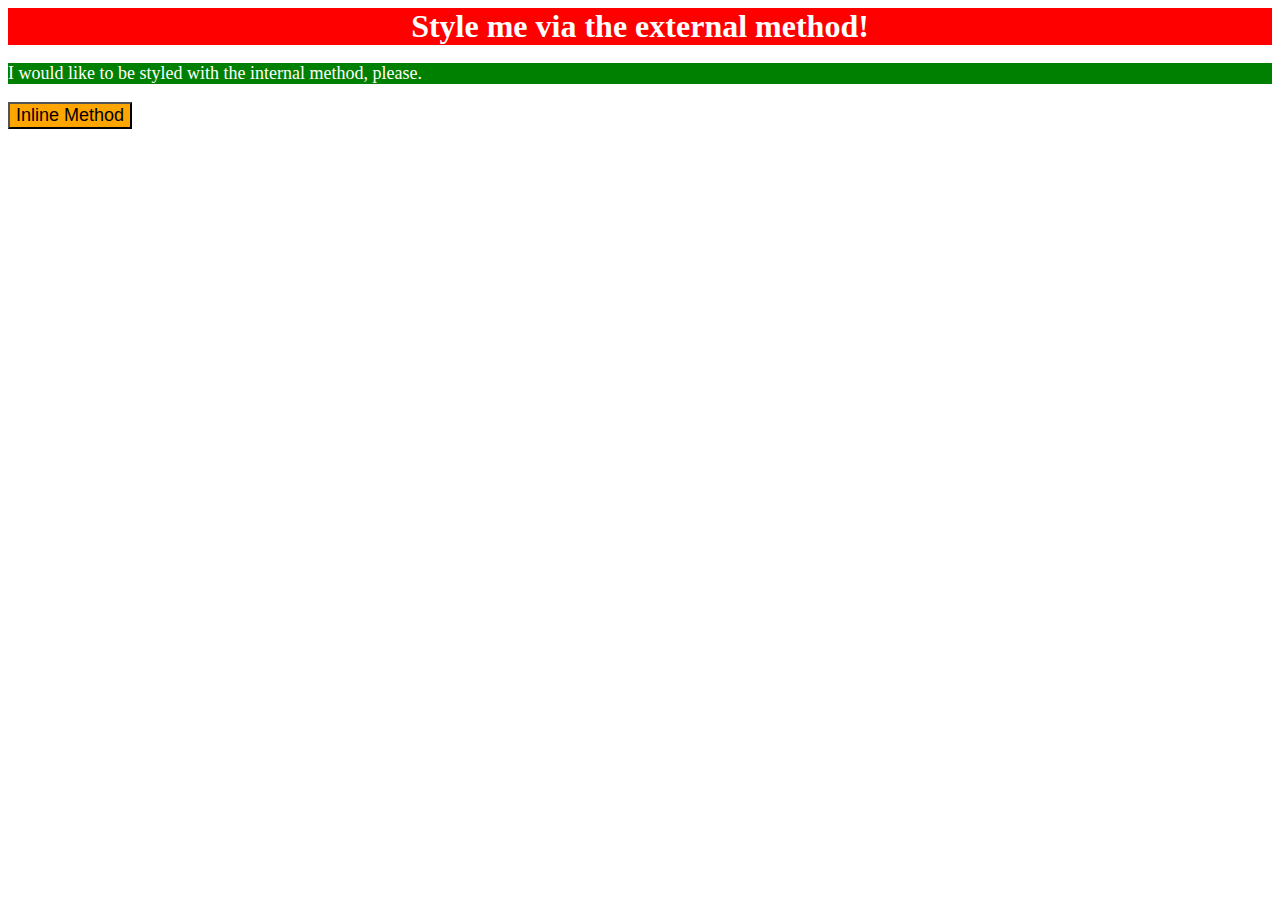
<file: foundations/01-css-methods/index.html>
<!DOCTYPE html>
<html lang="en">
  <head>
    <meta charset="UTF-8">
    <meta http-equiv="X-UA-Compatible" content="IE=edge">
    <meta name="viewport" content="width=device-width, initial-scale=1.0">
    <title>Methods for Adding CSS</title>
    <link rel="stylesheet" href="styles.css">
    <style>
      p {
        background-color: green;
        color: white;
        font-size: 18px;
      
      }
    </style>
  </head>
  <body>
    <div>Style me via the external method!</div>
    <p>I would like to be styled with the internal method, please.</p>
    <button style="background-color: orange; font-size: 18px;">Inline Method</button>
  </body>
</html>
</file>
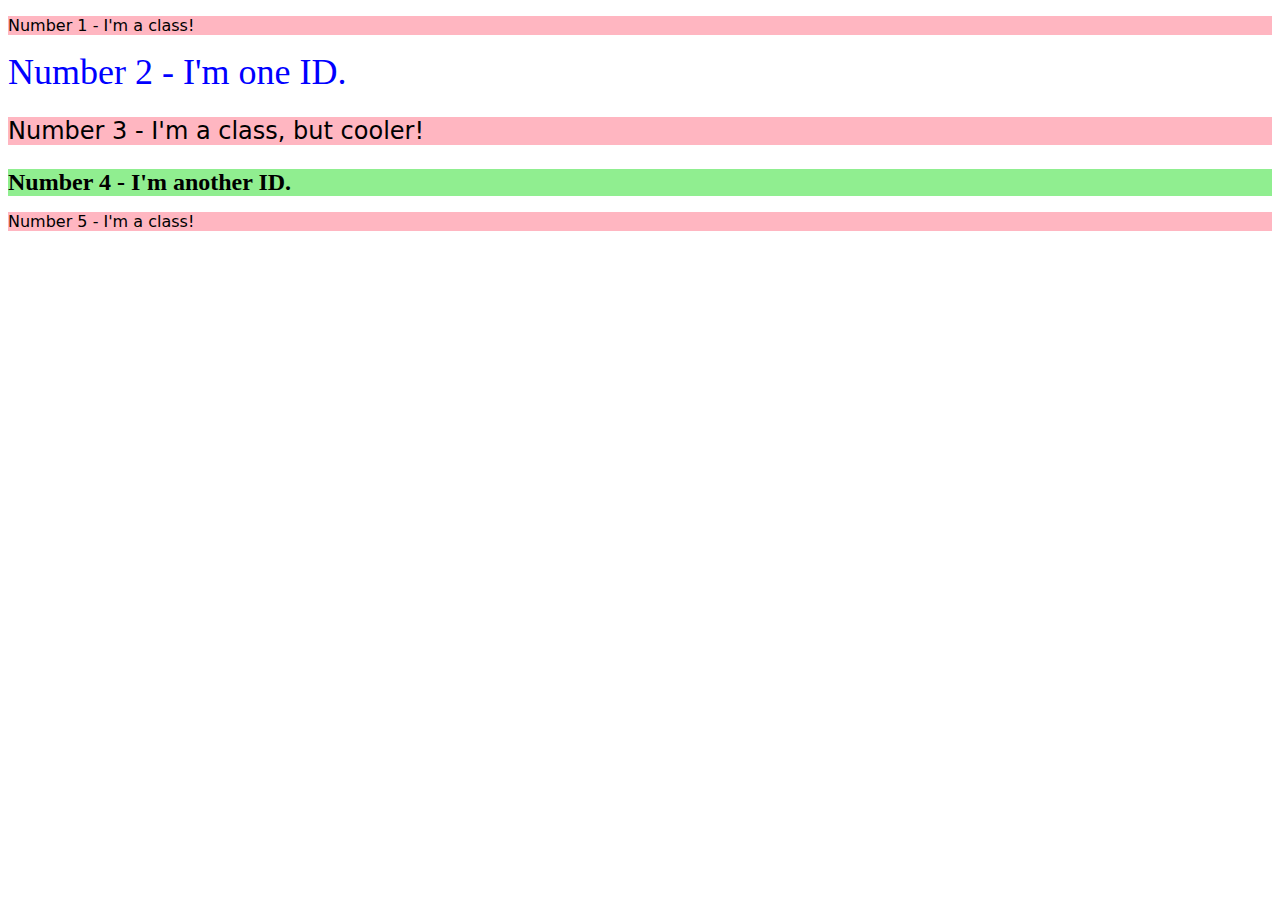
<file: foundations/02-class-id-selectors/index.html>
<!DOCTYPE html>
<html lang="en">
  <head>
    <meta charset="UTF-8">
    <meta http-equiv="X-UA-Compatible" content="IE=edge">
    <meta name="viewport" content="width=device-width, initial-scale=1.0">
    <title>Class and ID Selectors</title>
    <link rel="stylesheet" href="style.css">
  </head>
  <body>
    <p>Number 1 - I'm a class!</p>
    <div class="two">Number 2 - I'm one ID.</div>
    <p class="three">Number 3 - I'm a class, but cooler!</p>
    <div class="four">Number 4 - I'm another ID.</div>
    <p>Number 5 - I'm a class!</p>
  </body>
</html>
</file>
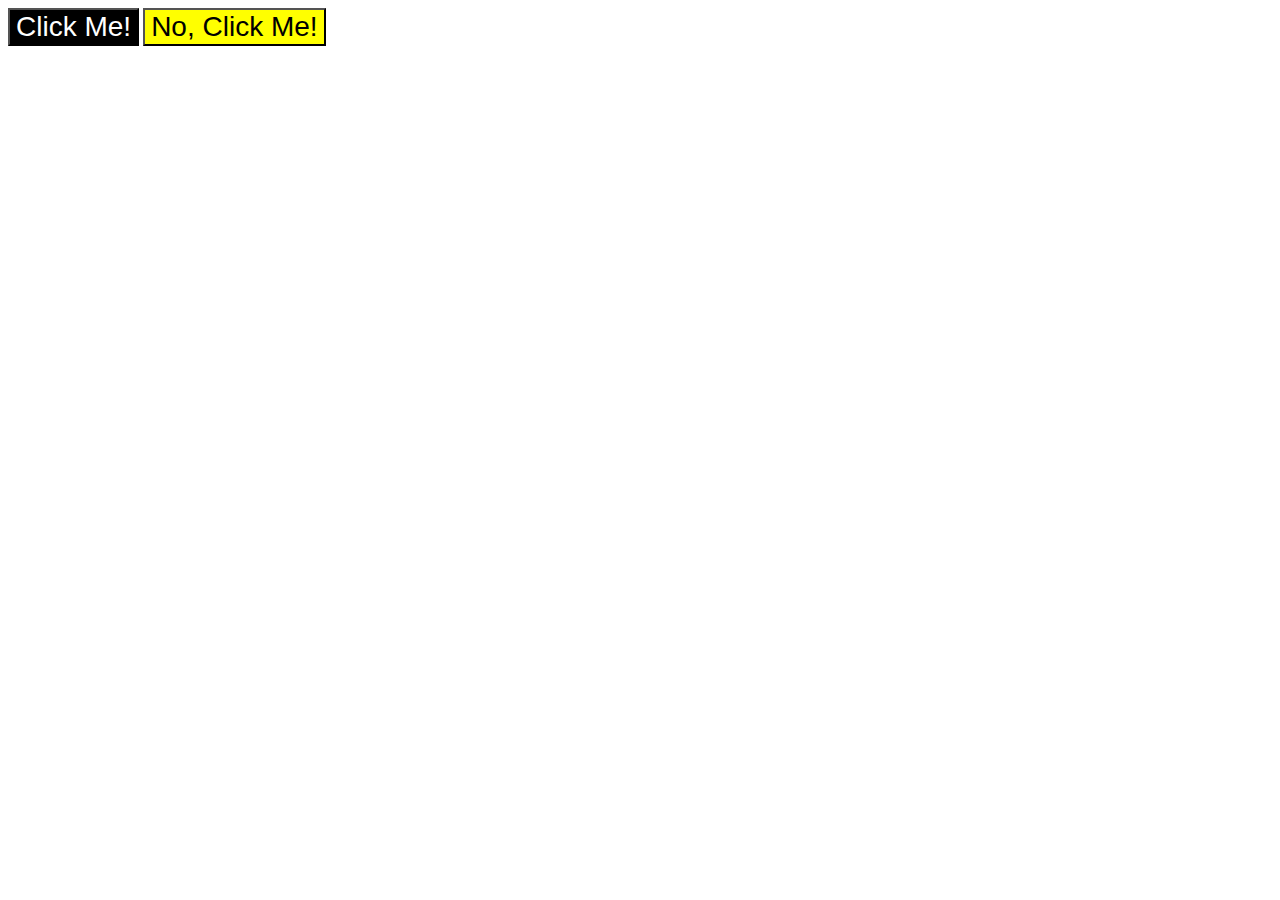
<file: foundations/03-grouping-selectors/index.html>
<!DOCTYPE html>
<html lang="en">
  <head>
    <meta charset="UTF-8">
    <meta http-equiv="X-UA-Compatible" content="IE=edge">
    <meta name="viewport" content="width=device-width, initial-scale=1.0">
    <title>Grouping Selectors</title>
    <link rel="stylesheet" href="style.css">
  </head>
  <body>
    <button class="first">Click Me!</button>
    <button class="second">No, Click Me!</button>
  </body>
</html>
</file>
<file: foundations/01-css-methods/styles.css>
div {background-color: red;
    color: white;
    font-size: 32px;
    text-align: center;
    font-weight: bold;}
</file>
<file: foundations/02-class-id-selectors/style.css>
p {
    background-color: #FFB6C1;
    font-family: "Verdana", "DejaVu Sans", sans-serif;
}

.two {
    color: #0000FF;
    font-size: 36px;
}

.three {font-size: 24px;}

.four {
    background-color: #90EE90;
    font-size: 24px;
    font-weight: bold;
}
</file>
<file: foundations/03-grouping-selectors/style.css>
.first, .second {
    font-size: 28px;
    font-family: "Helvetica", "Times New Roman", sans-serif;
}
.first {
    background-color: #000000;
    color: #FFFFFF;
}

.second {
    background-color: #FFFF00;
}
</file>
